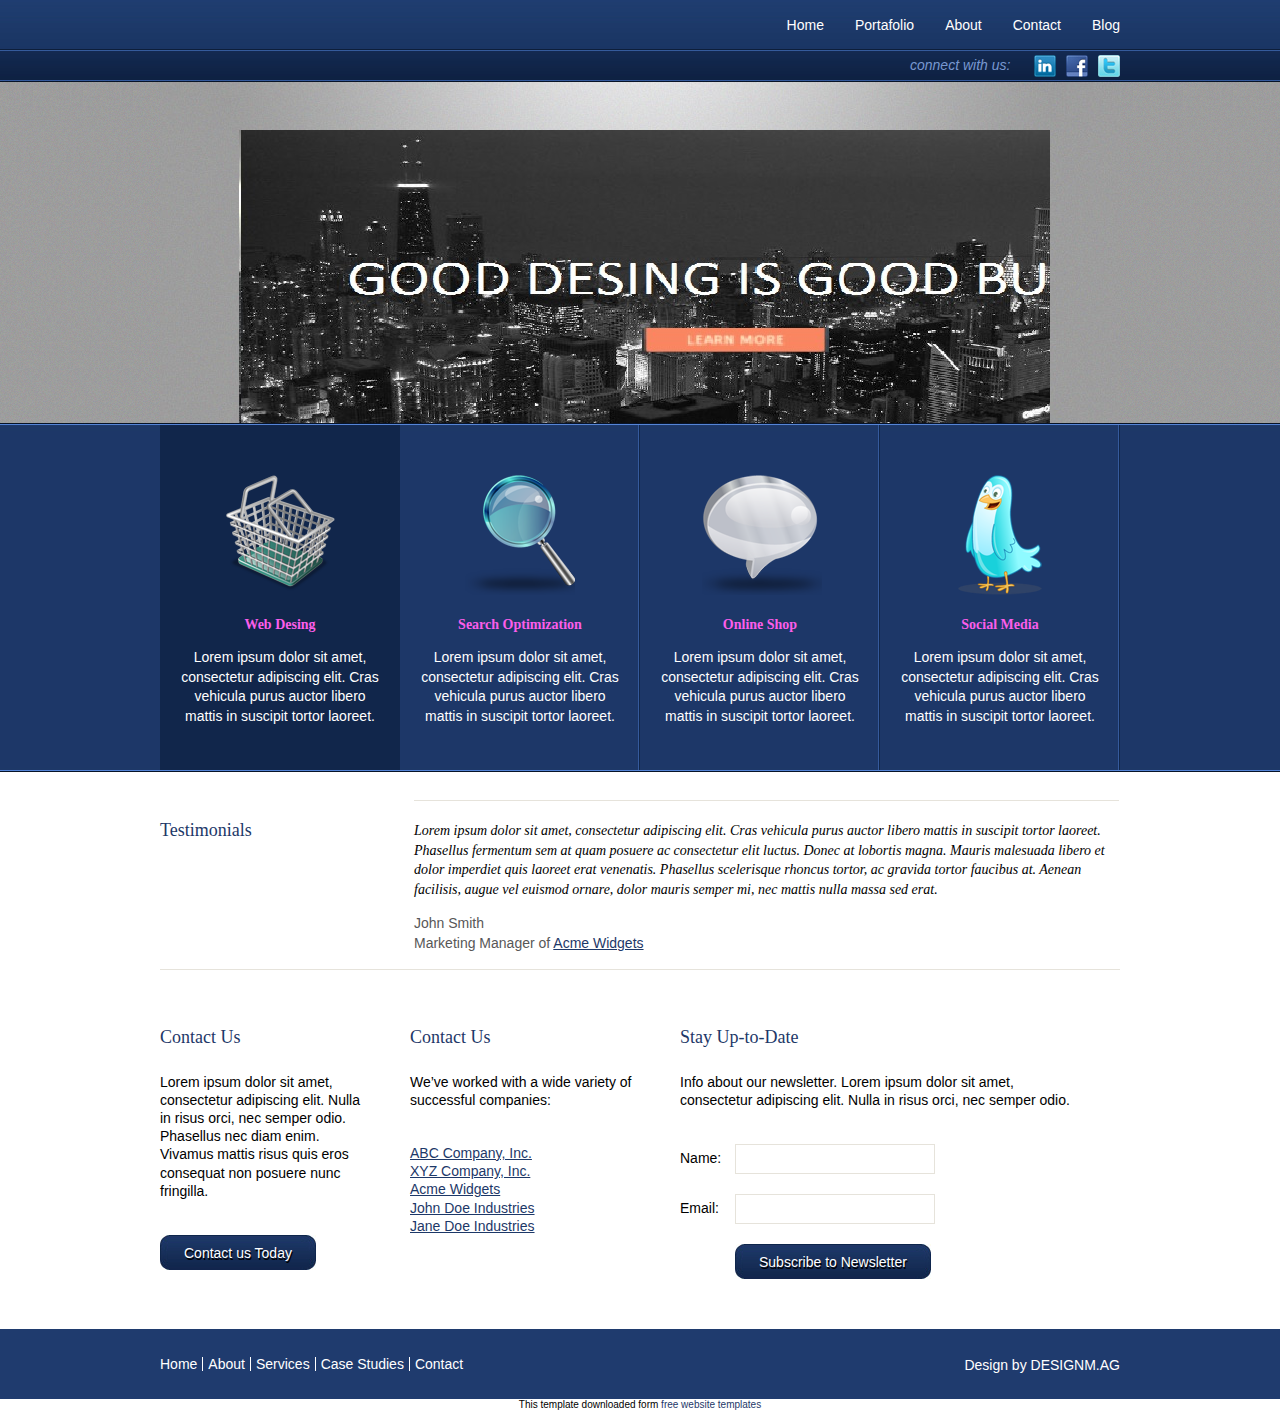
<file: bimestre1/deberes/deber1/index.html>
﻿<!DOCTYPE html PUBLIC "-//W3C//DTD XHTML 1.0 Strict//EN" "http://www.w3.org/TR/xhtml1/DTD/xhtml1-strict.dtd">
<html xmlns="http://www.w3.org/1999/xhtml" xml:lang="en">
<head>
<title>Pagina deber 1</title>
<meta http-equiv="Content-Type" content="text/html; charset=utf-8" />
<link href="script/style.css" rel="stylesheet" type="text/css" />
<!--[if lt IE 7]><link href="script/ie.css" rel="stylesheet" type="text/css" /><![endif]-->
<!--[if IE 7]><link href="script/ie7.css" rel="stylesheet" type="text/css" /><![endif]-->
<script src="js/jquery-1.4.1.min.js" type="text/javascript"></script>
<script src="js/jquery.cycle.all.min.js" type="text/javascript"></script>
<script type="text/javascript">
$(document).ready(function () {
    $('.scrollContainer').cycle({
        fx: 'scrollHorz',
        timeout: 0,
        speed: 700,
        pager: '#pager',
        cleartypeNoBg: true
    });

    $('.featured_container').click(function () {
        $('.featured_container.active').removeClass('active');
        $(this).addClass('active');
        $('#pager a').eq($('#featured .featured_container').index(this)).trigger('click');
        return false;
    });
});
</script>
</head>
<body id="home">
<div id="wrapper">
  <div id="header"> 
    <div id="navigation">
      <ul class="right">
        <li><a href="index.html">Home</a></li>
        <li><a href="inner.html">Portafolio</a></li>
        <li><a href="#">About</a></li>
        <li><a href="#">Contact</a></li>
        <li><a href="#">Blog</a></li>
      </ul>
    </div>
    <!--navigation ends-->
    <div id="connect">
      <p class="left">connect with us:</p>
      <ul class="right">
        <li id="twitter"><a href="#" class="replace">Twitter</a></li>
        <li id="facebook"><a href="#" class="replace">Facebook</a></li>
        <li id="in"><a href="#" class="replace">IN</a></li>
      </ul>
    </div>
    <!--connect ends-->
  </div>
  <!--header ends-->
  <div id="banner">
    <div id="slider">
      <div class="scroll">
        <div class="scrollContainer">
          <div class="panel"> <img src="images/ciudad1.jpg" alt="" />
            
            <a href="#" class="button">More Information</a> <a href="#" class="button">Contact Us</a> </div>
          <div class="panel"> <img src="images/cart.jpg" alt="" />
            <h1>Search Engine Optimization</h1>
            <p>adasdasdsadsaaaaaaaaaaaaaaaaaaaaaaaaaaaaaaaaaaaaaaaaaad [base64].</p>
            <a href="#" class="button">More Information</a> <a href="#" class="button">Contact Us</a> </div>
          <div class="panel"> <img src="images/cart.jpg" alt="" />
            <h1>Social Media Marketing</h1>
            <p>adasdasdsadsaaaaaaaaaaaaaaaaaaaaaaaaaaaaaaaaaaaaaaaaaad [base64]</p>
            <a href="#" class="button">More Information</a> <a href="#" class="button">Contact Us</a> </div>
          <div class="panel"> <img src="images/cart.jpg" alt="" />
            <h1>Twitter Marketing</h1>
            <p>adasdasdsadsaaaaaaaaaaaaaaaaaaaaaaaaaaaaaaaaaaaaaaaaaad [base64]</p>
            <a href="#" class="button">More Information</a> <a href="#" class="button">Contact Us</a> </div>
        </div>
      </div>
    </div>
    <!--/end slider -->
    <div id="pager"></div>
  </div>
  <!--banner ends-->
  <div id="featured">
    <div class="featured_container active">
      <div class="image_container"><img src="images/basket.png" alt="" /></div>
      <h2>Web Desing</h2>
      <p>Lorem ipsum dolor sit amet, consectetur adipiscing elit. Cras vehicula purus auctor libero mattis in suscipit tortor laoreet.</p>
    </div>
    <!--featured container ends-->
    <div class="featured_container">
      <div class="image_container"><img src="images/optimization.png" alt="" /></div>
      <h2>Search Optimization</h2>
      <p>Lorem ipsum dolor sit amet, consectetur adipiscing elit. Cras vehicula purus auctor libero mattis in suscipit tortor laoreet.</p>
    </div>
    <!--featured container ends-->
    <div class="featured_container">
      <div class="image_container"><img src="images/marketing.png" alt="" /></div>
      <h2>Online Shop</h2>
      <p>Lorem ipsum dolor sit amet, consectetur adipiscing elit. Cras vehicula purus auctor libero mattis in suscipit tortor laoreet.</p>
    </div>
    <!--featured container ends-->
    <div class="featured_container">
      <div class="image_container"><img src="images/twitter_marketing.png" alt="" /></div>
      <h2>Social Media</h2>
      <p>Lorem ipsum dolor sit amet, consectetur adipiscing elit. Cras vehicula purus auctor libero mattis in suscipit tortor laoreet.</p>
    </div>
    <!--featured container ends-->
  </div>
  <!--featured-->
  <div id="content">
    <div id="testimonials">
      <h2>Testimonials</h2>
    </div>
    <!--testiomonials ends-->
    <div id="main_column">
      
      <div class="text">
        <p>Lorem ipsum dolor sit amet, consectetur adipiscing elit. Cras vehicula purus auctor libero mattis in suscipit tortor laoreet. Phasellus fermentum sem at quam posuere ac consectetur elit luctus. Donec at lobortis magna. Mauris malesuada libero et dolor imperdiet quis laoreet erat venenatis. Phasellus scelerisque rhoncus tortor, ac gravida tortor faucibus at. Aenean facilisis, augue vel euismod ornare, dolor mauris semper mi, nec mattis nulla massa sed erat. </p>
        <p><span>John Smith<br />
          Marketing Manager of <a href="#">Acme Widgets</a></span></p>
      </div>
      <!--text ends-->
    </div>
    <!--main column ends-->
    <div class="clear"></div>
  </div>
  <!--content ends-->
  <div id="bottomarea">
    <div id="contact_us_container">
      <h2>Contact Us</h2>
      <p>Lorem ipsum dolor sit amet, consectetur adipiscing elit. Nulla in risus orci, nec semper odio. Phasellus nec diam enim. Vivamus mattis risus quis eros consequat non posuere nunc fringilla.</p>
      <a href="#" class="bottom_btn"><span>Contact us Today</span></a> </div>
    <!--contact us container ends-->
    <div id="ourclients_container">
      <h2>Contact Us</h2>
      <p>We’ve worked with a wide variety of successful companies:</p>
      <p> <a href="#">ABC Company, Inc.</a><br />
        <a href="#">XYZ Company, Inc.</a><br />
        <a href="#">Acme Widgets</a><br />
        <a href="#">John Doe Industries</a><br />
        <a href="#">Jane Doe Industries</a> </p>
    </div>
    <!--our clients ends-->
    <div id="stayuptodate_container">
      <h2>Stay Up-to-Date</h2>
      <p>Info about our newsletter. Lorem ipsum dolor sit amet, consectetur adipiscing elit. Nulla in risus orci, nec semper odio.</p>
      <label>Name:</label>
      <input type="text" />
      <label>Email:</label>
      <input type="text" />
      <label>&nbsp;</label>
      <a href="#" class="bottom_btn"><span>Subscribe to Newsletter</span></a> </div>
    <div class="clear"></div>
  </div>
  <!--bottom area ends-->
  <div class="footerclear"></div>
</div>
<!--wrapper ends-->
<div id="footer_container">
  <div id="footer">
    <p class="left"></p>
    <ul class="left">
      <li class="noborder"><a href="#">Home</a></li>
      <li><a href="#">About</a></li>
      <li><a href="#">Services</a></li>
      <li><a href="#">Case Studies</a></li>
      <li><a href="#">Contact</a></li>
    </ul>
    <p class="right" style="margin:0; padding:0;">Design by <a href="http://designm.ag/">DESIGNM.AG</a></p>
  </div>
  <!--footer ends-->
</div>
<!--footer ends-->
<div align=center>This template  downloaded form <a href='http://all-free-download.com/free-website-templates/'>free website templates</a></div></body>
</html>
</file>
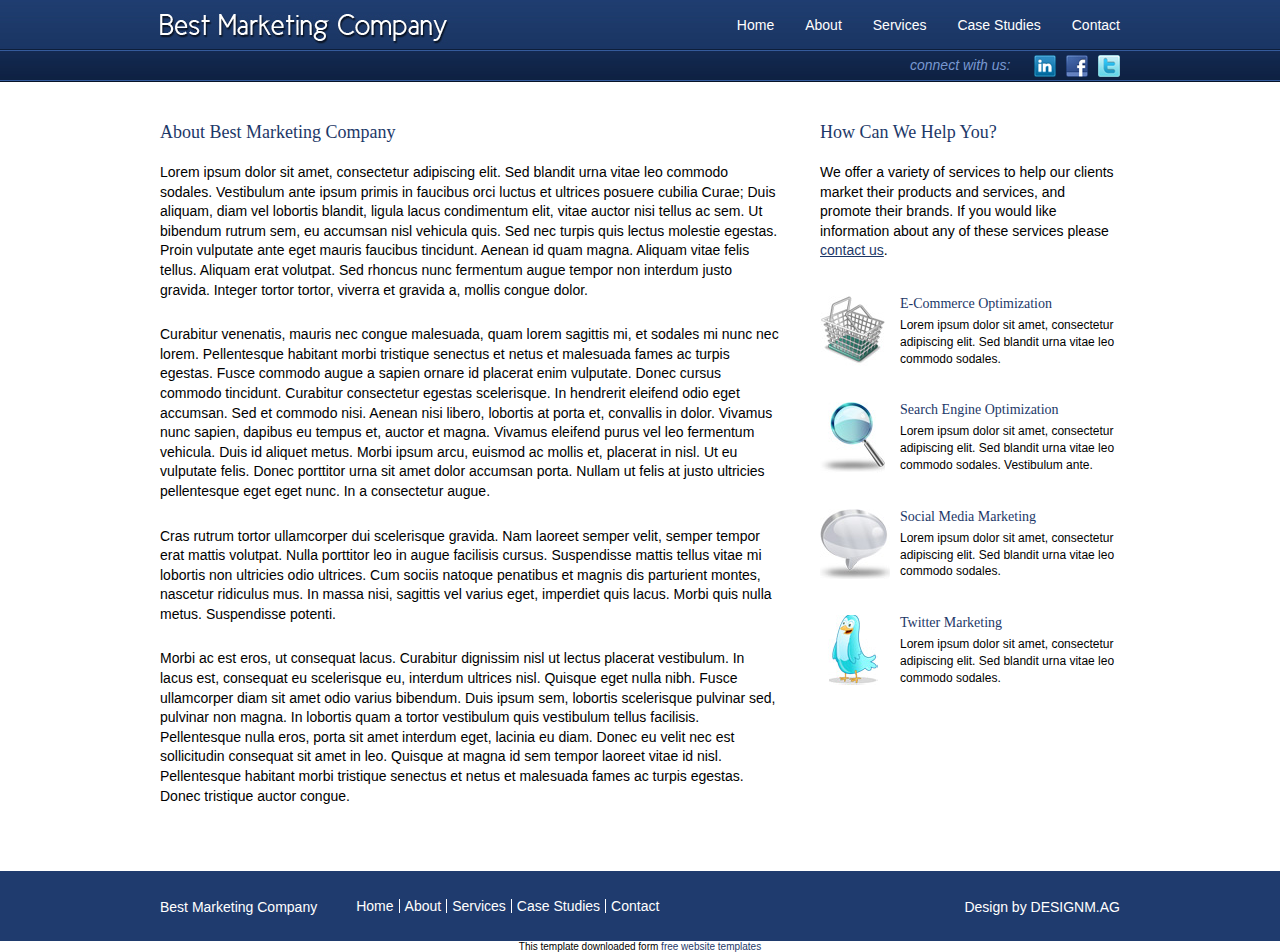
<file: bimestre1/deberes/deber1/inner.html>
﻿<!DOCTYPE html PUBLIC "-//W3C//DTD XHTML 1.0 Strict//EN" "http://www.w3.org/TR/xhtml1/DTD/xhtml1-strict.dtd">
<html xmlns="http://www.w3.org/1999/xhtml" xml:lang="en">
<head>
<title>Marketing Company | Inner</title>
<meta http-equiv="Content-Type" content="text/html; charset=utf-8" />
<link href="script/style.css" rel="stylesheet" type="text/css" />
<!--[if lt IE 7]><link href="script/ie.css" rel="stylesheet" type="text/css" /><![endif]-->
<!--[if IE 7]><link href="script/ie7.css" rel="stylesheet" type="text/css" /><![endif]-->
</head>
<body id="inner">
<div id="wrapper">
  <div id="header"> <a href="#" id="logo" class="replace">Best Marketing Company</a>
    <div id="navigation">
      <ul class="right">
        <li><a href="index.html">Home</a></li>
        <li><a href="inner.html">About</a></li>
        <li><a href="#">Services</a></li>
        <li><a href="#">Case Studies</a></li>
        <li><a href="#">Contact</a></li>
      </ul>
    </div>
    <!--navigation ends-->
    <div id="connect">
      <p class="left">connect with us:</p>
      <ul class="right">
        <li id="twitter"><a href="#" class="replace">Twitter</a></li>
        <li id="facebook"><a href="#" class="replace">Facebook</a></li>
        <li id="in"><a href="#" class="replace">IN</a></li>
      </ul>
    </div>
    <!--connect ends-->
  </div>
  <!--header ends-->
  <div id="inner_content">
    <div id="inner_main_column">
      <h1>About Best Marketing Company</h1>
      <p>Lorem ipsum dolor sit amet, consectetur adipiscing elit. Sed blandit urna vitae leo commodo sodales. Vestibulum ante ipsum primis in faucibus orci luctus et ultrices posuere cubilia Curae; Duis aliquam, diam vel lobortis blandit, ligula lacus condimentum elit, vitae auctor nisi tellus ac sem. Ut bibendum rutrum sem, eu accumsan nisl vehicula quis. Sed nec turpis quis lectus molestie egestas. Proin vulputate ante eget mauris faucibus tincidunt. Aenean id quam magna. Aliquam vitae felis tellus. Aliquam erat volutpat. Sed rhoncus nunc fermentum augue tempor non interdum justo gravida. Integer tortor tortor, viverra et gravida a, mollis congue dolor.</p>
      <p>Curabitur venenatis, mauris nec congue malesuada, quam lorem sagittis mi, et sodales mi nunc nec lorem. Pellentesque habitant morbi tristique senectus et netus et malesuada fames ac turpis egestas. Fusce commodo augue a sapien ornare id placerat enim vulputate. Donec cursus commodo tincidunt. Curabitur consectetur egestas scelerisque. In hendrerit eleifend odio eget accumsan. Sed et commodo nisi. Aenean nisi libero, lobortis at porta et, convallis in dolor. Vivamus nunc sapien, dapibus eu tempus et, auctor et magna. Vivamus eleifend purus vel leo fermentum vehicula. Duis id aliquet metus. Morbi ipsum arcu, euismod ac mollis et, placerat in nisl. Ut eu vulputate felis. Donec porttitor urna sit amet dolor accumsan porta. Nullam ut felis at justo ultricies pellentesque eget eget nunc. In a consectetur augue.</p>
      <p>Cras rutrum tortor ullamcorper dui scelerisque gravida. Nam laoreet semper velit, semper tempor erat mattis volutpat. Nulla porttitor leo in augue facilisis cursus. Suspendisse mattis tellus vitae mi lobortis non ultricies odio ultrices. Cum sociis natoque penatibus et magnis dis parturient montes, nascetur ridiculus mus. In massa nisi, sagittis vel varius eget, imperdiet quis lacus. Morbi quis nulla metus. Suspendisse potenti.</p>
      <p>Morbi ac est eros, ut consequat lacus. Curabitur dignissim nisl ut lectus placerat vestibulum. In lacus est, consequat eu scelerisque eu, interdum ultrices nisl. Quisque eget nulla nibh. Fusce ullamcorper diam sit amet odio varius bibendum. Duis ipsum sem, lobortis scelerisque pulvinar sed, pulvinar non magna. In lobortis quam a tortor vestibulum quis vestibulum tellus facilisis. Pellentesque nulla eros, porta sit amet interdum eget, lacinia eu diam. Donec eu velit nec est sollicitudin consequat sit amet in leo. Quisque at magna id sem tempor laoreet vitae id nisl. Pellentesque habitant morbi tristique senectus et netus et malesuada fames ac turpis egestas. Donec tristique auctor congue.</p>
    </div>
    <!--main column ends-->
    <div id="inner_right_column">
      <h2>How Can We Help You?</h2>
      <p>We offer a variety of services to help our clients market their products and services, and promote their brands. If you would like information about any of these services please <a href="#">contact us</a>.</p>
      <div class="help_containers">
        <div class="left"><img src="images/thumb-basket.jpg" alt="" /></div>
        <div class="right">
          <h3><a href="#">E-Commerce Optimization</a></h3>
          <p>Lorem ipsum dolor sit amet, consectetur adipiscing elit. Sed blandit urna vitae leo commodo sodales.</p>
        </div>
      </div>
      <!--help container ends-->
      <div class="help_containers">
        <div class="left"><img src="images/thumb-optimization.jpg" alt="" /></div>
        <div class="right">
          <h3><a href="#">Search Engine Optimization</a></h3>
          <p>Lorem ipsum dolor sit amet, consectetur adipiscing elit. Sed blandit urna vitae leo commodo sodales. Vestibulum ante.</p>
        </div>
      </div>
      <!--help container ends-->
      <div class="help_containers">
        <div class="left"><img src="images/thumb-marketing.jpg" alt="" /></div>
        <div class="right">
          <h3><a href="#">Social Media Marketing</a></h3>
          <p>Lorem ipsum dolor sit amet, consectetur adipiscing elit. Sed blandit urna vitae leo commodo sodales.</p>
        </div>
      </div>
      <!--help container ends-->
      <div class="help_containers">
        <div class="left"><img src="images/thumb-twitter.jpg" alt="" /></div>
        <div class="right">
          <h3><a href="#">Twitter Marketing</a></h3>
          <p>Lorem ipsum dolor sit amet, consectetur adipiscing elit. Sed blandit urna vitae leo commodo sodales.</p>
        </div>
      </div>
      <!--help container ends-->
    </div>
    <!--inner right column ends-->
    <div class="clear"></div>
  </div>
  <!--content ends-->
  <div class="footerclear"></div>
</div>
<!--wrapper ends-->
<div id="footer_container">
  <div id="footer">
    <p class="left">Best Marketing Company</p>
    <ul class="left">
      <li class="noborder"><a href="#">Home</a></li>
      <li><a href="#">About</a></li>
      <li><a href="#">Services</a></li>
      <li><a href="#">Case Studies</a></li>
      <li><a href="#">Contact</a></li>
    </ul>
    <p class="right" style="margin:0; padding:0;">Design by <a href="http://designm.ag/">DESIGNM.AG</a></p>
  </div>
  <!--footer ends-->
</div>
<!--footer ends-->
<div align=center>This template  downloaded form <a href='http://all-free-download.com/free-website-templates/'>free website templates</a></div></body>
</html>
</file>
<file: bimestre1/deberes/deber1/script/style.css>
ul,ol,li,h1,h2,h3,h4,h5,h6,pre,form,body,html,p,blockquote,fieldset,input{
	margin:0;
	padding:0;
}
ul{
	list-style:none;
}
fieldset{
	border:0;
}
a,a:link,a:visited,a:hover{
	color: #1d3868;
	text-decoration:none;
}
a:focus,a:hover{
	text-decoration:underline;
}
a img{
	border:0;
}
.clear{
	clear:both;
}

html{
	height: 100%;
}

body{
	position:relative;
	background:#fff;
	color:#000;
	height: 100%;
	font:62.5% Arial,sans-serif;
}

body#home{
	background:#fff url(../images/home_bodybg.jpg) repeat-x;
}

body#inner{
	background:#fff url(../images/inner_bodybg.jpg) repeat-x;
}

#header{
	width: 960px;
	height: 82px;
}

#logo{
	display: block;
	width: 290px;
	height: 30px;
	float: left;
	margin: 14px 0px 0px 0px;
	background: url(../images/logo.jpg) no-repeat;
	text-indent: -99999px;
}

#navigation{
	padding: 17px 0px 0px 0px;
	float: right;
}

#navigation ul li{
	padding: 0px 0px 0px 31px;
	float: left;
	font-size: 14px;
	color: #fff;
}

#navigation ul li a{
	color: #fff;
}

#connect{
	width: 210px;
	padding: 22px 0px 5px 0px;
	float: right;
	clear: right;
}

#connect p{
	font-size: 14px;
	color: #7898d0;
	line-height: 150%;
	text-align: right;
	font-style: italic;
}

#connect ul li{
	float: left;
	margin: 0px 0px 0px 10px;
}

#twitter a{
	display: block;
	width: 22px;
	height: 22px;
	text-indent: -99999px;
	background: url(../images/social_icons.jpg) no-repeat;
}

#facebook a{
	display: block;
	width: 22px;
	height: 22px;
	text-indent: -99999px;
	background: url(../images/social_icons.jpg) -32px 0px no-repeat;
}

#in a{
	display: block;
	width: 22px;
	height: 22px;
	text-indent: -99999px;
	background: url(../images/social_icons.jpg) -64px 0px no-repeat;
}

#banner{
	width: 811px;
	height: 293px;
	padding: 48px 70px 0px 79px;
	background: url(../images/bannerbg.jpg) no-repeat;
}

#banner img{
	float: left;
	margin: 0px 56px 0px 0px;
}

#banner h1{
	font-family: Georgia, "Times New Roman", Times, serif;
	font-size: 20px;
	line-height: 100%;
	margin: 0px 0px 12px 0px;
	font-weight: normal;
	color: #850709;
}

#banner p{
	color: #000;
	line-height: 145%;
	font-size: 14px;
}

#banner a.button{
	display: block;
	width: 165px;
	height: 25px;
	color: #fff;
	float: left;
	font-size: 14px;
	text-shadow: 1px 2px #000;
	text-align: center;
	margin: 28px 30px 0px 0px;
	padding: 10px 0px 0px 0px;
	background: url(../images/banner_btn.jpg) no-repeat;
}

#banner a:hover.button{
	text-decoration: none;
}

#featured{
	width: 960px;
	height: 345px;
	margin: 2px 0px 0px 0px;
	background: url(../images/featuredbg.gif) left repeat-y;
}

.featured_container{
	width: 240px;
	height: 295px;
	padding: 50px 0px 0px 0px;
	float: left;
	background: url(../images/featuredbg.gif) right repeat-y;
}

.featured_container.active{
	background: #11264b;
}

.image_container{
	height: 142px;
	margin: 0 auto;
}

.image_container img{
	display: block;
	margin: 0 auto;
}

.featured_container h2{
	font-family: Georgia;
	color: #fb5eea;
	font-size: 14px;
	margin: 0px 0px 15px 0px;
	text-align: center;
}

.featured_container p{
	color: #fff;
	font-size: 14px;
	line-height: 140%;
	padding: 0px 15px;
	text-align: center;
}

#content{
	padding: 30px 0px 0px 0px;
	border-bottom: 1px solid #e6e3db;
}

#testimonials{
	width: 254px;
	float: left;
	padding: 20px 0px 0px 0px;
}

#testimonials h2{
	font-family: Georgia;
	font-size: 18px;
	color: #1d3868;
	font-weight: normal;
}

#main_column{
	width: 705px;
	float: left;
}

.text{
	border-top: 1px solid #e6e3db;
	padding: 20px 0px 0px 0px;
	margin: 0px 0px 7px 0px;
}

.text.noborder{
	border-top: none;
}


.text p{
	font-family: Georgia;
	color: #000;
	font-size: 14px;
	line-height: 140%;
	margin: 0px 0px 15px 0px;
	font-style: italic;
}

.text p span{
	font-family: Arial;
	font-size: 14px;
	font-style: normal;
	color: #585757;
}

.text p a{
	color: #1d3868;
	text-decoration: underline;
}

#bottomarea{
	width: 960px;
	padding: 57px 0px 50px 0px;
}

#bottomarea h2{
	font-family: Georgia;
	font-size: 18px;
	font-weight: normal;
	color: #1d3868;
	margin: 0px 0px 25px 0px;
}

#bottomarea p{
	color: #000;
	line-height: 130%;
	font-size: 14px;
	margin: 0px 0px 35px 0px;
}

#bottomarea p a{
	color: #1d3868;
	text-decoration: underline;
}

#contact_us_container{
	width: 200px;
	padding: 0px 50px 0px 0px;
	float: left;
}

#ourclients_container{
	width: 225px;
	padding: 0px 45px 0px 0px;
	float: left;
}

#stayuptodate_container{
	width: 410px;
	float: left;
}

#stayuptodate_container label{
	display: block;
	width: 55px;
	color: #000;
	float: left;
	clear: both;
	font-size: 14px;
	line-height: 200%;
}

#stayuptodate_container input{
	width: 194px;
	height:20px;
	float: left;
	padding: 4px 2px;
	margin: 0px 0px 20px 0px;
	border: 1px solid #e6e3db;
}

a.bottom_btn{
	display: block;
	height: 35px;
	float: left;
	background: url(../images/bottombtn_right.jpg) right no-repeat;
}

a.bottom_btn span{
	display: block;
	height: 25px;
	color: #fff;
	font-size: 14px;
	text-shadow: 1px 2px #000;
	padding: 10px 24px 0px 24px;
	background: url(../images/bottombtn_left.jpg) left no-repeat;
}

a:hover.bottom_btn,a:hover.bottom_btn span{
	text-decoration: none;
}

/*--------------- INNER PAGE---------------*/

#inner_content{
	padding: 40px 0px 40px 0px;
}

#inner_content p{
	font-size: 14px;
	color: #000;
	line-height: 140%;
	margin: 0px 0px 25px 0px;
}

#inner_content p a{
	color: #1d3868;
	text-decoration: underline;
}

#inner_main_column{
	width: 620px;
	padding: 0px 40px 0px 0px;
	float: left;
}

#inner_main_column h1{
	font-family: Georgia;
	font-size: 18px;
	color: #1d3868;
	padding: 0px 0px 20px 0px;
	font-weight: normal;
}

#inner_right_column{
	width: 300px;
	float: left;
}

#inner_right_column h2{
	font-family: Georgia;
	font-size: 18px;
	color: #1d3868;
	padding: 0px 0px 20px 0px;
	font-weight: normal;
}

#inner_right_column h3{
	font-family: Georgia;
	font-size: 14px;
	color: #1d3868;
	padding: 0px 0px 5px 0px;
	font-weight: normal;
}

.help_containers{
	width: 300px;
	padding: 10px 0px 0px 0px;
	float: left;
}

#inner_right_column .help_containers p{
	font-size: 12px;
}

.help_containers .left{
	float: left;
	width: 80px;
}

.help_containers .right{
	float: left;
	width: 220px;
}

.footerclear{
	height: 70px;
}

#footer_container{
	width: 100%;
	height: 70px;
	clear: both;
	background: #1f3b6e;
}

#footer{
	width: 960px;
	height: 42px;
	padding: 28px 0px 0px 0px;
	margin: 0 auto;
}

#footer p{
	color: #fff;
	margin: 0px 39px 0px 0px;
	font-size: 14px;
}

#footer a{
	color: #fff;
}


#footer ul li{
	float: left;
	font-size: 14px;
	line-height: 100%;
	margin: 0px 5px 0px 0px;
	padding: 0px 0px 0px 5px;
	border-left: 1px solid #fff;
}

#footer ul li.noborder{
	padding: 0px;
	border-left: none;
}

.left{
	float: left;
}

.right{
	float: right;
}

.replace{
	position:relative;
	margin:0;
	padding:0;
	/* \*/
	overflow:hidden;
	/* */
}
.replace span{
	display:block;
	position:absolute;
	top:0;
	left:0;
	z-index:1;
}
.skiplink{
	display:none;
}

#wrapper{
	min-height: 100%;
	height: auto !important;
	height: 100%;
	width: 960px;
	margin:0 auto -70px auto;
}

#slider {
    width: 811px;
    margin: 0 auto;
    position: relative;
}

.scroll {
    height: 293px;
    width: 811px;
    overflow: auto;
    overflow-x: hidden;
    position: relative;
    clear: left;
}

.scrollContainer div.panel {
    height: 293px;
    width: 811px;
}

#pager {
    display: none;
}
</file>
